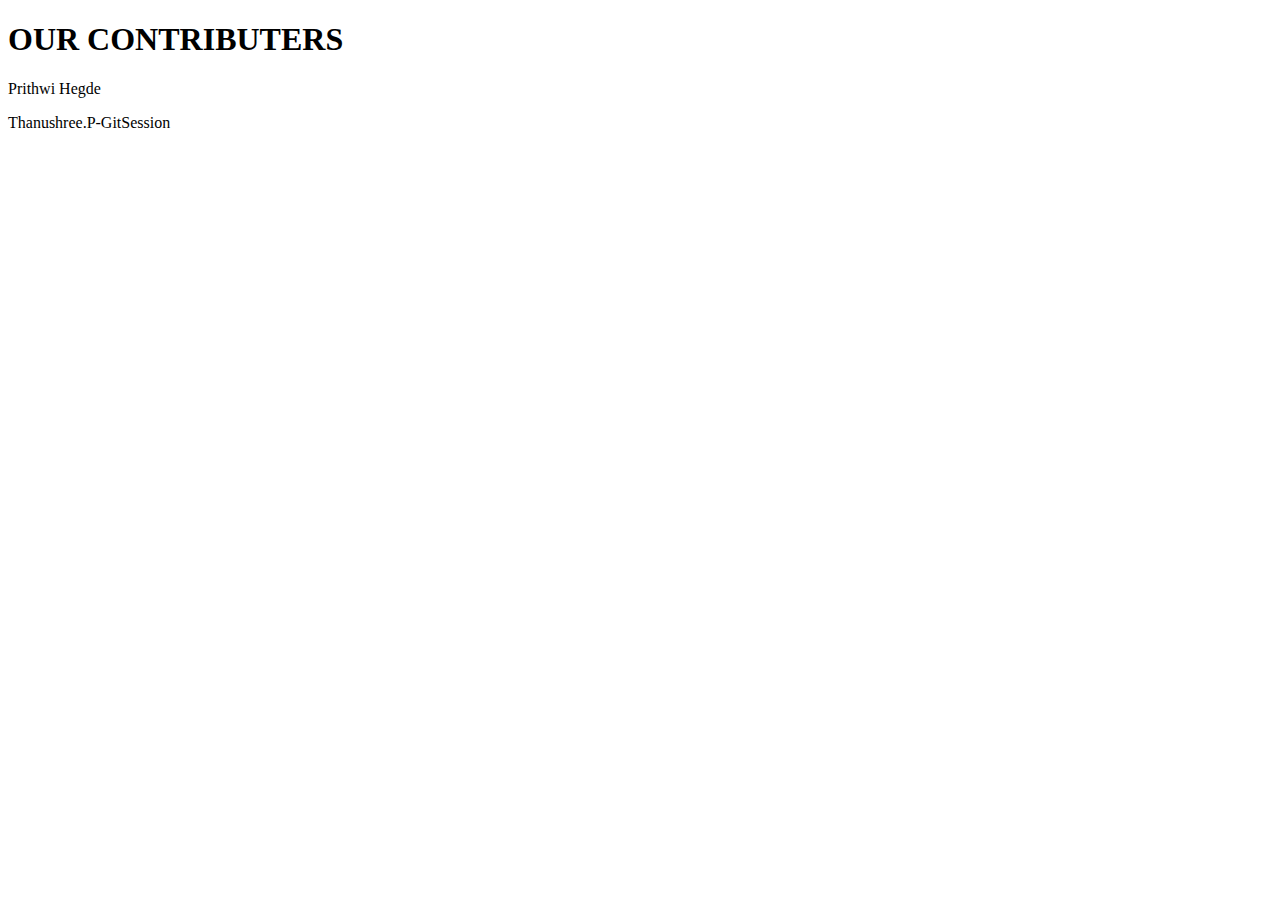
<file: index.html>
<!DOCTYPE html>
<html lang="en">
<head>
    <meta charset="UTF-8">
    <meta name="viewport" content="width=device-width, initial-scale=1.0">
    <title>Document</title>
</head>
<body>
    <h1>OUR CONTRIBUTERS</h1>
    <p>
        Prithwi Hegde
    </p>
    <p>Thanushree.P-GitSession</p>
</body>
</html>
</file>
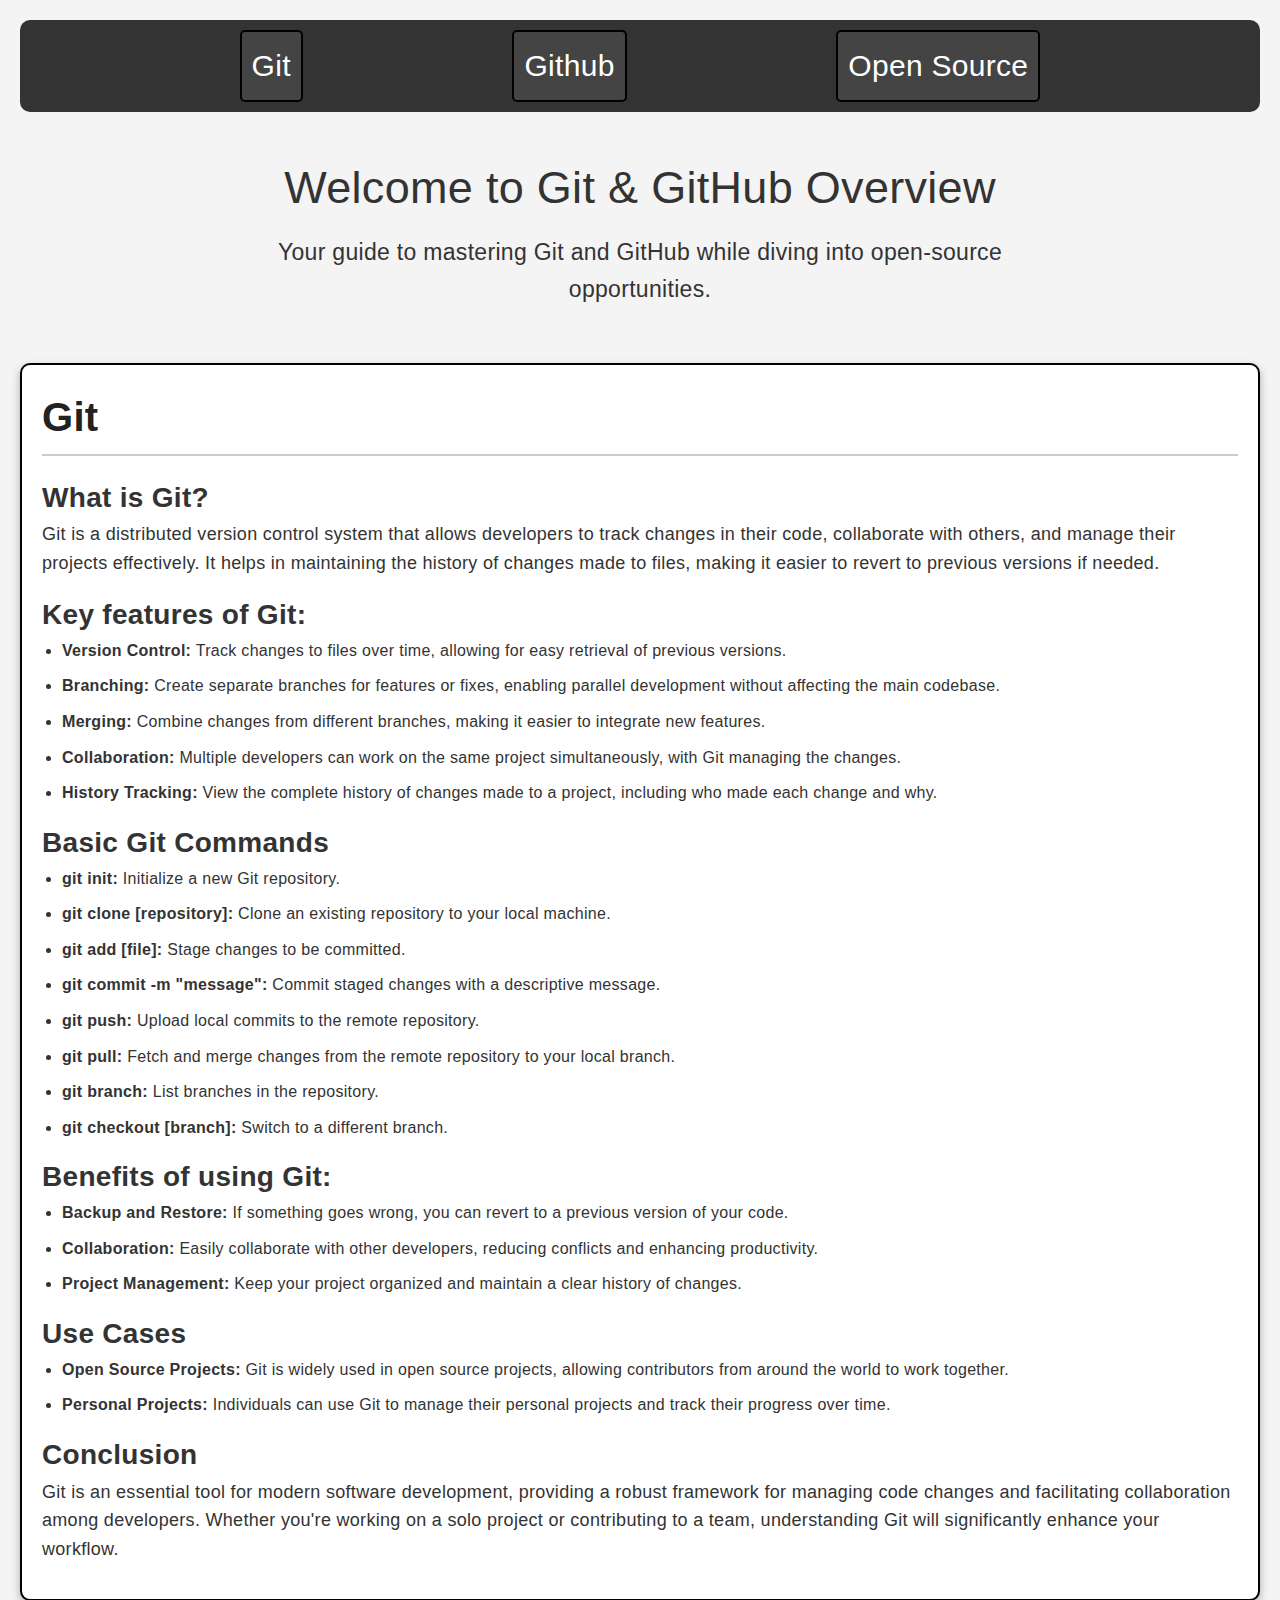
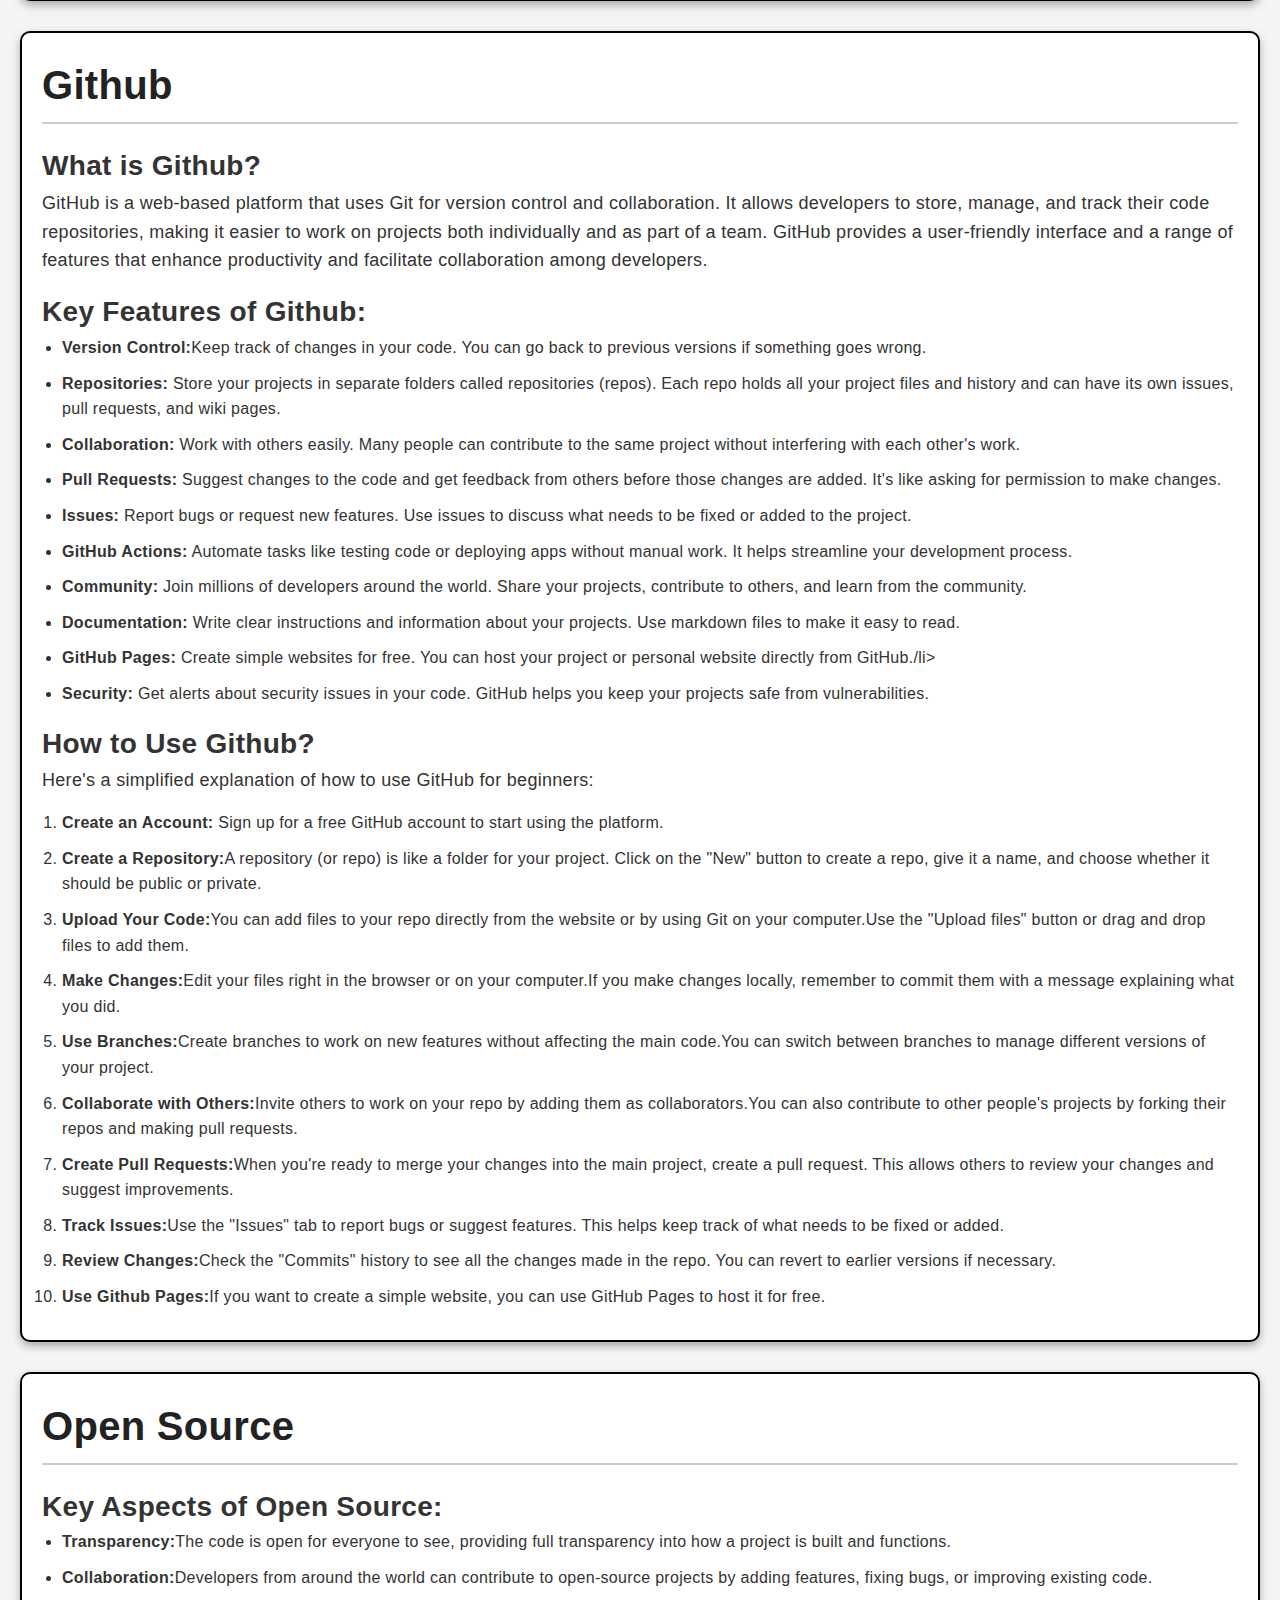
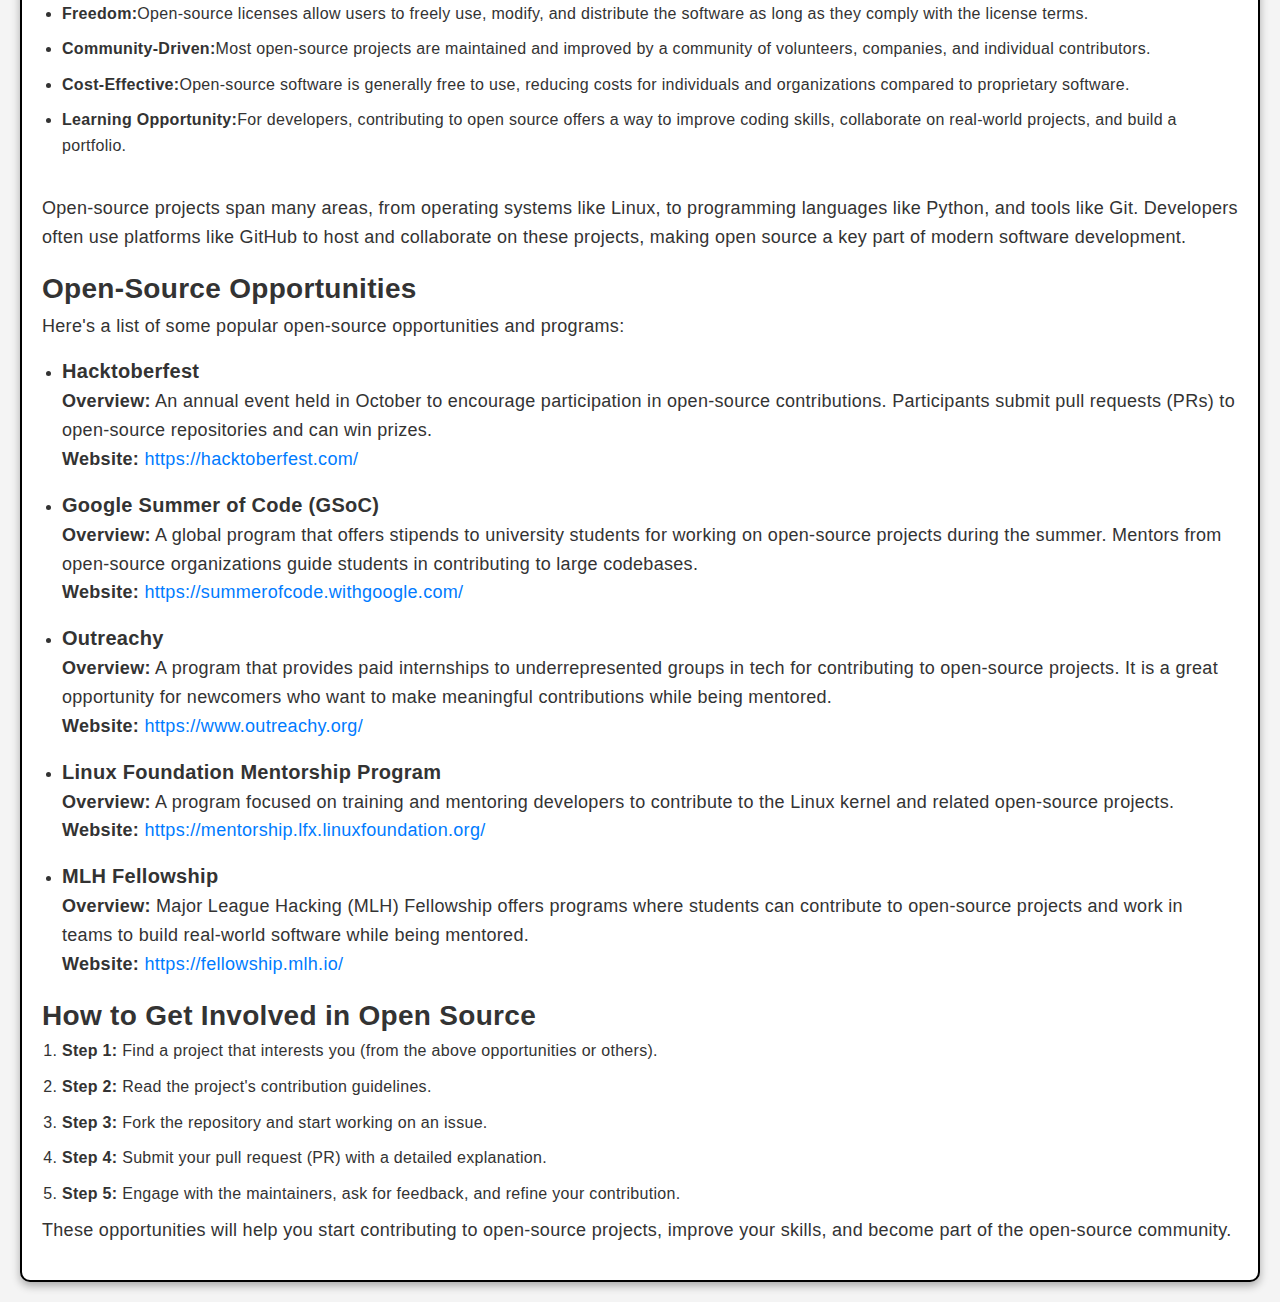
<file: index4.html>
<!DOCTYPE html>
<html lang="en">

<head>
    <meta charset="UTF-8">
    <meta name="viewport" content="width=device-width, initial-scale=1.0">
    <title>Overview on Github</title>
    <link rel="stylesheet" href="styles4.css">
</head>

<body>
    <header>
        <nav>
            <div class="center">
                <ul>
                    <li><a href="#git-section">Git</a></li>
                    <li><a href="#github-section">Github</a></li>
                    <li><a href="#opensource-section">Open Source</a></li>
                </ul>
            </div>
        </nav>
    </header>

    <main>
        <section class="first">
            <span>Welcome to Git & GitHub Overview</span>
            <p>Your guide to mastering Git and GitHub while diving into open-source opportunities.</p>
        </section>

        <section class="second">
            <div class="git" id="git-section">
                <h1>Git</h1>
                <h2>What is Git?</h2>
                <p>Git is a distributed version control system that allows developers to track changes in their code,
                    collaborate with others, and manage their projects effectively. It helps in maintaining the history
                    of
                    changes made to files, making it easier to revert to previous versions if needed.</p>

                <h2>Key features of Git:</h2>
                <ul>
                    <li><strong>Version Control:</strong> Track changes to files over time, allowing for easy retrieval
                        of previous
                        versions.</li>
                    <li><strong>Branching:</strong> Create separate branches for features or fixes, enabling parallel
                        development without affecting the main codebase.</li>
                    <li><strong>Merging:</strong> Combine changes from different branches, making it easier to integrate
                        new features.</li>
                    <li><strong>Collaboration:</strong> Multiple developers can work on the same project simultaneously,
                        with Git
                        managing the changes.</li>
                    <li><strong>History Tracking:</strong> View the complete history of changes made to a project,
                        including who made
                        each change and why.</li>
                </ul>

                <h2>Basic Git Commands</h2>
                <ul>
                    <li><strong>git init:</strong> Initialize a new Git repository.</li>
                    <li><strong>git clone [repository]:</strong> Clone an existing repository to your local machine.
                    </li>
                    <li><strong>git add [file]:</strong> Stage changes to be committed.</li>
                    <li><strong>git commit -m "message":</strong> Commit staged changes with a descriptive message.</li>
                    <li><strong>git push:</strong> Upload local commits to the remote repository.</li>
                    <li><strong>git pull:</strong> Fetch and merge changes from the remote repository to your local
                        branch.</li>
                    <li><strong>git branch:</strong> List branches in the repository.</li>
                    <li><strong>git checkout [branch]:</strong> Switch to a different branch.</li>
                </ul>

                <h2>Benefits of using Git:</h2>
                <ul>
                    <li><strong>Backup and Restore:</strong> If something goes wrong, you can revert to a previous
                        version of your code.</li>
                    <li><strong>Collaboration:</strong> Easily collaborate with other developers, reducing conflicts and
                        enhancing productivity.</li>
                    <li><strong>Project Management:</strong> Keep your project organized and maintain a clear history of
                        changes.</li>
                </ul>

                <h2>Use Cases</h2>
                <ul>
                    <li><strong>Open Source Projects:</strong>
                        </strong> Git is widely used in open source projects, allowing contributors from around the
                        world to work together.</li>
                    <li><strong>Personal Projects:</strong>
                        </strong> Individuals can use Git to manage their personal projects and track their progress
                        over time.</li>
                </ul>

                <h2>Conclusion</h2>
                <p>Git is an essential tool for modern software development, providing a robust framework for managing
                    code changes and facilitating collaboration among developers. Whether you're working on a solo
                    project or contributing to a team, understanding Git will significantly enhance your workflow.</p>

            </div>

            <div class="github" id="github-section">
                <h1>Github</h1>
                <h2>What is Github?</h2>
                <p>GitHub is a web-based platform that uses Git for version control and collaboration. It allows
                    developers to store, manage, and track their code repositories, making it easier to work on projects
                    both individually and as part of a team. GitHub provides a user-friendly interface and a range of
                    features that enhance productivity and facilitate collaboration among developers.</p>

                <h2>Key Features of Github:</h2>
                <ul>
                    <li><strong>Version Control:</strong>Keep track of changes in your code. You can go back to previous
                        versions if something goes wrong.</li>
                    <li><strong>Repositories:</strong> Store your projects in separate folders called repositories
                        (repos). Each repo holds all your project files and history and can have its own issues, pull
                        requests, and wiki pages.</li>
                    <li><strong>Collaboration:</strong> Work with others easily. Many people can contribute to the same
                        project without interfering with each other's work.</li>
                    <li><strong>Pull Requests:</strong> Suggest changes to the code and get feedback from others before
                        those changes are added. It's like asking for permission to make changes.</li>
                    <li><strong>Issues:</strong> Report bugs or request new features. Use issues to discuss what needs
                        to be fixed or added to the project.</li>
                    <li><strong>GitHub Actions:</strong> Automate tasks like testing code or deploying apps without
                        manual work. It helps streamline your development process.</li>
                    <li><strong>Community:</strong> Join millions of developers around the world. Share your projects,
                        contribute to others, and learn from the community.</li>
                    <li><strong>Documentation:</strong> Write clear instructions and information about your projects.
                        Use markdown files to make it easy to read.</li>
                    <li><strong>GitHub Pages:</strong> Create simple websites for free. You can host your project or
                        personal website directly from GitHub./li>
                    <li><strong>Security:</strong> Get alerts about security issues in your code. GitHub helps you keep
                        your projects safe from vulnerabilities.</li>
                </ul>

                <h2>How to Use Github?</h2>
                <p>Here's a simplified explanation of how to use GitHub for beginners:</p>
                <ol>
                    <li><strong>Create an Account:</strong> Sign up for a free GitHub account to start using the
                        platform.</li>
                    <li><strong>Create a Repository:</strong>A repository (or repo) is like a folder for your project.
                        Click on the "New" button to create a repo, give it a name, and choose whether it should be
                        public or private.</li>
                    <li><strong>Upload Your Code:</strong>You can add files to your repo directly from the website or by
                        using Git on your computer.Use the "Upload files" button or drag and drop files to add them.
                    </li>
                    <li><strong>Make Changes:</strong>Edit your files right in the browser or on your computer.If you
                        make changes locally, remember to commit them with a message explaining what you did.</li>
                    <li><strong>Use Branches:</strong>Create branches to work on new features without affecting the main
                        code.You can switch between branches to manage different versions of your project.</li>
                    <li><strong>Collaborate with Others:</strong>Invite others to work on your repo by adding them as
                        collaborators.You can also contribute to other people's projects by forking their repos and
                        making pull requests.</li>
                    <li><strong>Create Pull Requests:</strong>When you're ready to merge your changes into the main
                        project, create a pull request. This allows others to review your changes and suggest
                        improvements.</li>
                    <li><strong>Track Issues:</strong>Use the "Issues" tab to report bugs or suggest features. This
                        helps keep track of what needs to be fixed or added.</li>
                    <li><strong>Review Changes:</strong>Check the "Commits" history to see all the changes made in the
                        repo. You can revert to earlier versions if necessary.</li>
                    <li><strong>Use Github Pages:</strong>If you want to create a simple website, you can use GitHub
                        Pages to host it for free.</li>
                </ol>

            </div>
            <div class="opensource" id="opensource-section">
                <h1>Open Source</h1>
                <h2>Key Aspects of Open Source:</h2>
                <ul>
                    <li><strong>Transparency:</strong>The code is open for everyone to see, providing full transparency
                        into how a project is built and functions.</li>
                    <li><strong>Collaboration:</strong>Developers from around the world can contribute to open-source
                        projects by adding features, fixing bugs, or improving existing code.</li>
                    <li><strong>Freedom:</strong>Open-source licenses allow users to freely use, modify, and distribute
                        the software as long as they comply with the license terms.</li>
                    <li><strong>Community-Driven:</strong>Most open-source projects are maintained and improved by a
                        community of volunteers, companies, and individual contributors.</li>
                    <li><strong>Cost-Effective:</strong>Open-source software is generally free to use, reducing costs
                        for individuals and organizations compared to proprietary software.</li>
                    <li><strong>Learning Opportunity:</strong>For developers, contributing to open source offers a way
                        to improve coding skills, collaborate on real-world projects, and build a portfolio.</li>
                </ul><br>
                <p>Open-source projects span many areas, from operating systems like Linux, to programming languages
                    like Python, and tools like Git. Developers often use platforms like GitHub to host and collaborate
                    on these projects, making open source a key part of modern software development.</p>

                <h2>Open-Source Opportunities</h2>
                <p>Here's a list of some popular open-source opportunities and programs:</p>
                <ul>
                    <li><strong class="large-title">Hacktoberfest</strong>
                        <p><strong>Overview:</strong> An annual event held in October to encourage participation in
                            open-source contributions. Participants submit pull requests (PRs) to open-source
                            repositories and can win prizes.<br>
                            <strong>Website:</strong> <a href="https://hacktoberfest.com/"
                            target="_blank">https://hacktoberfest.com/</a>
                        </p>
                    </li>

                    <li><strong class="large-title">Google Summer of Code (GSoC)</strong>
                        <p><strong>Overview:</strong> A global program that offers stipends to university students for
                            working on open-source projects during the summer. Mentors from open-source organizations
                            guide students in contributing to large codebases.<br>
                            <strong>Website:</strong> <a href="https://summerofcode.withgoogle.com/"
                            target="_blank">https://summerofcode.withgoogle.com/</a>
                        </p>
                    </li>

                    <li><strong class="large-title">Outreachy</strong>
                        <p><strong>Overview:</strong> A program that provides paid internships to underrepresented
                            groups in tech for contributing to open-source projects. It is a great opportunity for newcomers who want to make meaningful contributions while being mentored.<br>
                            <strong>Website:</strong> <a href="https://www.outreachy.org/"
                            target="_blank">https://www.outreachy.org/</a>
                        </p>
                    </li>

                    <li><strong class="large-title">Linux Foundation Mentorship Program</strong>
                        <p><strong>Overview:</strong> A program focused on training and mentoring developers to
                            contribute to the Linux kernel and related open-source projects.<br>
                            <strong>Website:</strong> <a href="https://mentorship.lfx.linuxfoundation.org/"
                            target="_blank">https://mentorship.lfx.linuxfoundation.org/</a>
                        </p>
                    </li>

                    <li><strong class="large-title">MLH Fellowship</strong>
                        <p><strong>Overview:</strong> Major League Hacking (MLH) Fellowship offers programs where
                            students can contribute to open-source projects and work in teams to build real-world software while being mentored.<br>
                            <strong>Website:</strong> <a href="https://fellowship.mlh.io/"
                            target="_blank">https://fellowship.mlh.io/</a>
                        </p>
                    </li>
                </ul>

                <h2>How to Get Involved in Open Source</h2>
                <ol>
                    <li><strong>Step 1:</strong> Find a project that interests you (from the above opportunities or
                        others).</li>
                    <li><strong>Step 2:</strong> Read the project's contribution guidelines.</li>
                    <li><strong>Step 3:</strong> Fork the repository and start working on an issue.</li>
                    <li><strong>Step 4:</strong> Submit your pull request (PR) with a detailed explanation.</li>
                    <li><strong>Step 5:</strong> Engage with the maintainers, ask for feedback, and refine your
                        contribution.</li>
                </ol>
                <p>These opportunities will help you start contributing to open-source projects, improve your skills,
                    and become part of the open-source community.</p>

            </div>
        </section>
    </main>


</body>

</html>
</file>
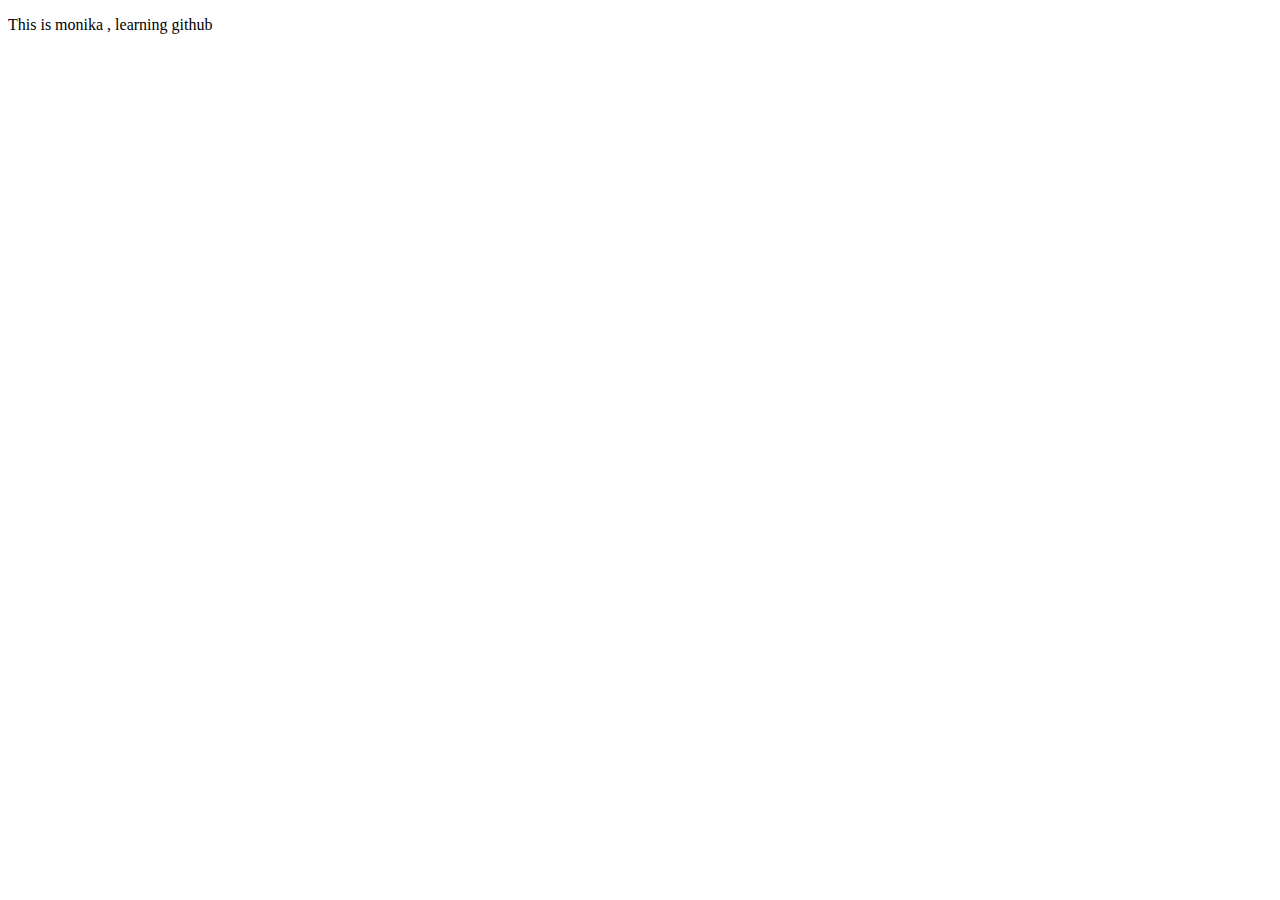
<file: Monika.html>
<!DOCTYPE html>
<html lang="en">
<head>
  <meta charset="UTF-8">
  <meta name="viewport" content="width=device-width, initial-scale=1.0">
  <title>Monika</title>
</head>
<body>
  <p>This is monika , learning github </p>
  
</body>
</html>
</file>
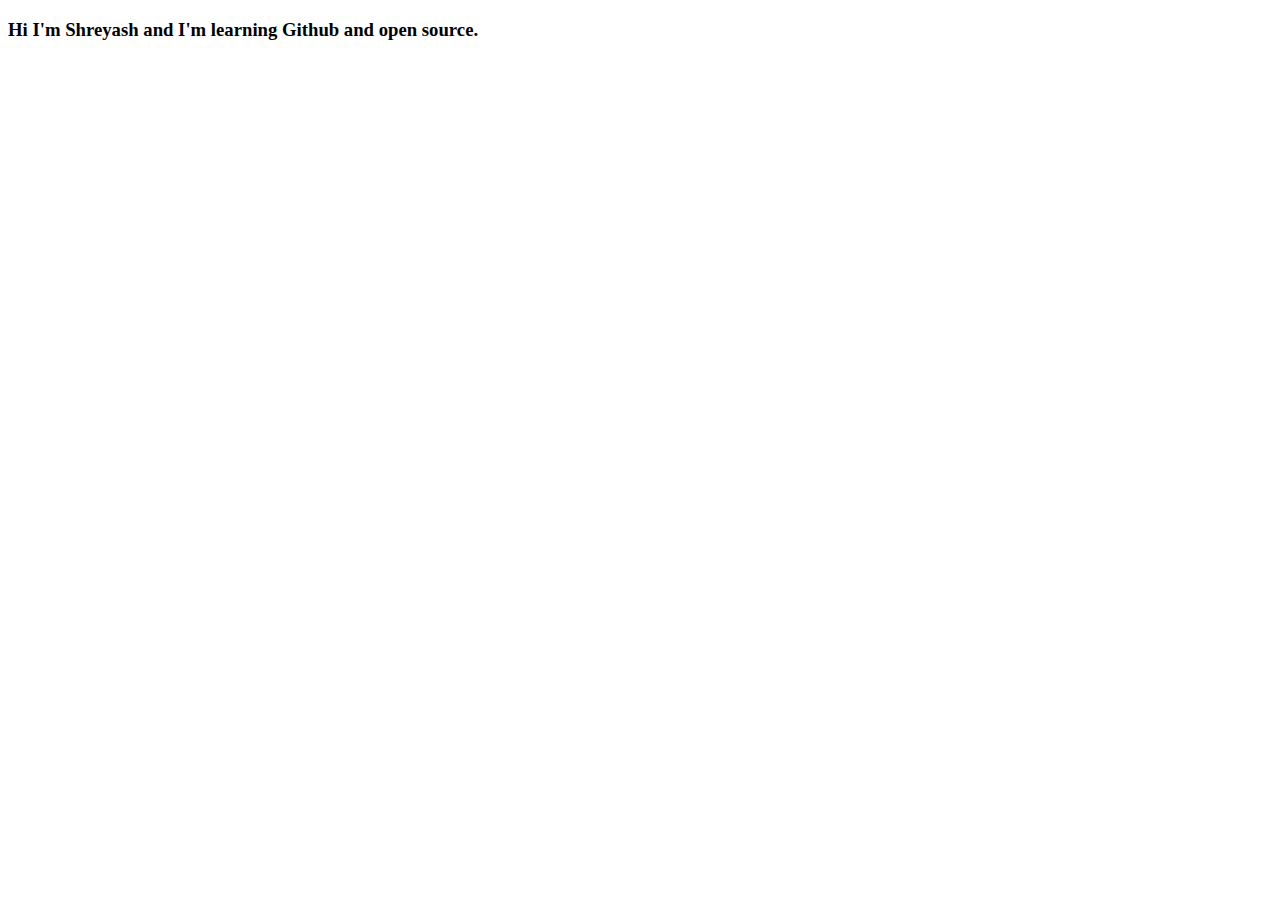
<file: shreyashh.html>
<!DOCTYPE html>
<html lang="en">
<head>
    <meta charset="UTF-8">
    <meta name="viewport" content="width=device-width, initial-scale=1.0">
    <title>Document</title>
</head>
<body>
   <h3>Hi I'm Shreyash and I'm learning Github and open source.</h3>
</body>
</html>
</file>
<file: styles4.css>
* {
    margin: 0;
    padding: 0;
    box-sizing: border-box;
}

html {
    scroll-behavior: smooth;
}

body {
    margin: 20px;
    background-color: #f4f4f4;
    color: #333;
    font-family: Arial, sans-serif;
    line-height: 1.6;
    letter-spacing: 0.3px;
}

nav {
    background-color: #333;
    padding: 10px;
    border-radius: 10px;
}

.center ul {
    display: flex;
    justify-content: space-evenly;
}

.center ul li a {
    text-decoration: none;
    color: white;
}

.center ul li {
    list-style: none;
    cursor: pointer;
    font-size: 30px;
    border: 2px solid black;
    border-radius: 5px;
    padding: 10px;
    background-color: #444;
    color: white;
    transition: background-color 0.3s ease, transform 0.3s ease;
}

.center ul li:hover {
    background-color: #555;
    transform: scale(1.1);
}

.first {
    display: flex;
    flex-direction: column;
    align-items: center;
    margin: 20px;
}

.first span {
    font-size: 45px;
    padding: 20px 20px 0px;
}

.first p {
    font-size: 23px;
    padding: 10px;
    max-width: 800px;
    text-align: center;
}

.second {
    margin-top: 20px;
}

h1 {
    font-size: 40px;
    color: #222;
    margin-bottom: 20px;
    border-bottom: 2px solid #ccc;
    padding-bottom: 5px;
}

h2 {
    font-size: 28px;
    color: #333;
    margin-top: 15px;
}

.large-title {
    font-size: 20px;
}

.second ol,
.second ul {
    margin-left: 20px;
}

.second li {
    margin-bottom: 10px;
}

.git,
.github,
.opensource {
    background-color: white;
    padding: 20px;
    margin-top: 30px;
    border: 2px solid black;
    border-radius: 10px;
    box-shadow: 0 4px 8px rgba(0, 0, 0, 0.3);
    transition: box-shadow 0.3s ease;
}

.git:hover,
.github:hover,
.opensource:hover {
    box-shadow: 0 8px 16px rgba(0, 0, 0, 0.5);
}

p {
    margin-bottom: 15px;
    font-size: 18px;
}

.opensource a {
    color: #007bff;
    text-decoration: none;
    transition: color 0.3s ease;
}

.opensource a:hover {
    color: #0056b3;
    text-decoration: underline;
}

@media (max-width: 768px) {
    .center ul {
        flex-direction: column;
        align-items: center;
    }

    .center ul li {
        text-align: center;
        font-size: 24px;
        padding: 8px;
        margin-bottom: 10px;
        width: -webkit-fill-available;
    }

    .first span {
        font-size: 36px;
        padding: 20px 20px 0px;
        text-align: center;
    }

    .first p {
        font-size: 20px;
    }

    h1 {
        font-size: 32px;
    }

    h2 {
        font-size: 24px;
    }

    .second ol, .second ul {
        margin-left: 10px;
    }

    p {
        font-size: 16px;
    }

    .git, .github, .opensource {
        padding: 15px;
    }
}

@media (max-width: 480px) {
    .center ul li{
        font-size: 20px;
        padding: 5px;
    }

    .first span {
        font-size: 30px;
    }

    .first p {
        font-size: 18px;
    }

    h1 {
        font-size: 28px;
    }

    h2 {
        font-size: 22px;
    }

    p {
        font-size: 14px;
    }
}
</file>
